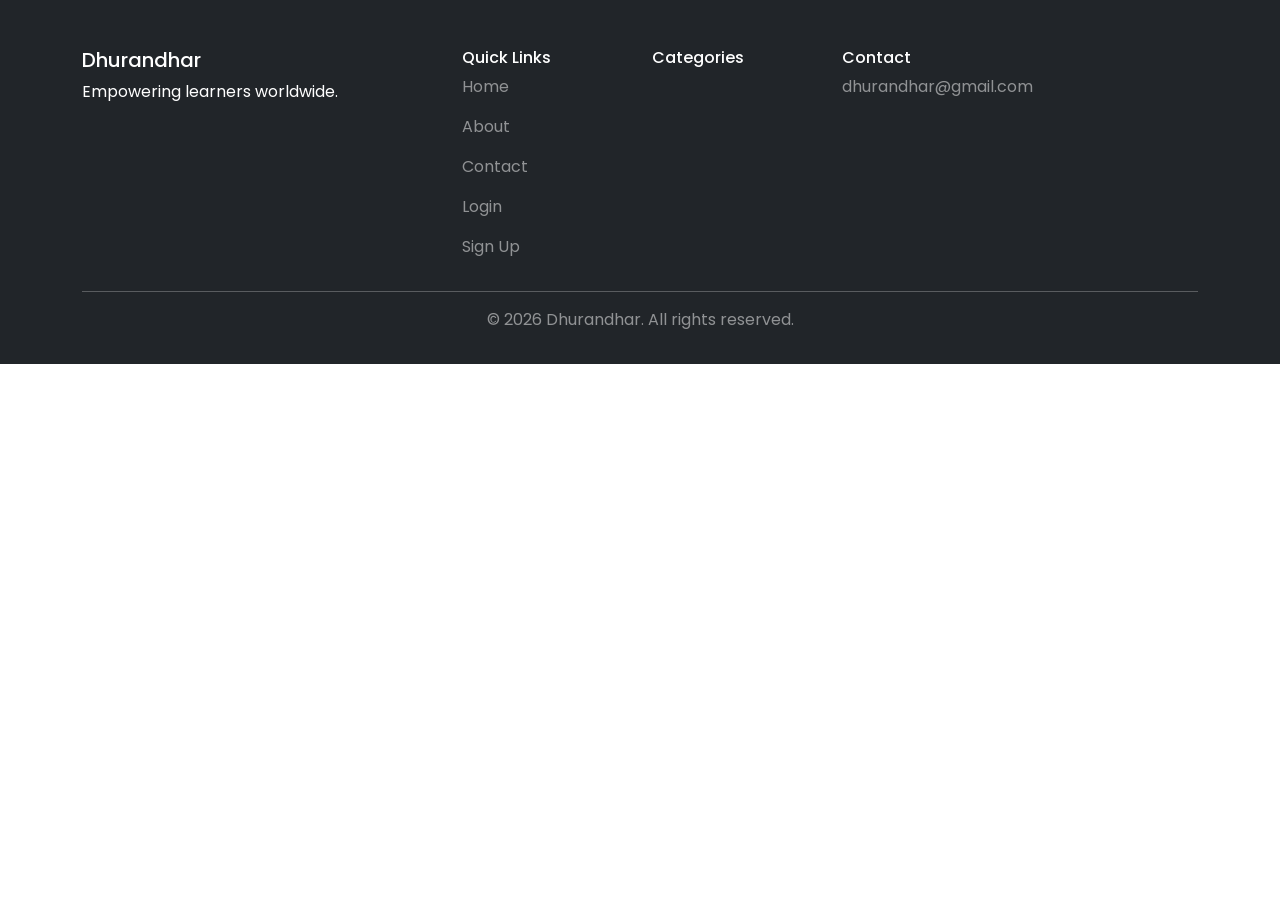
<file: about.html>
<!DOCTYPE html>
<html lang="en">

<head>
    <meta charset="UTF-8">
    <meta name="viewport" content="width=device-width, initial-scale=1.0, viewport-fit=cover">
    <title>Dhurandhar LMS | Learn Without Limits</title>
    <!-- Google Fonts (Poppins) -->
    <link rel="preconnect" href="https://fonts.googleapis.com">
    <link rel="preconnect" href="https://fonts.gstatic.com" crossorigin>
    <link href="https://fonts.googleapis.com/css2?family=Poppins:wght@300;400;500;600;700;800&display=swap"
        rel="stylesheet">
    <!-- Bootstrap 5 CSS -->
    <link href="https://cdn.jsdelivr.net/npm/bootstrap@5.3.0/dist/css/bootstrap.min.css" rel="stylesheet">
    <!-- Font Awesome 6 -->
    <link rel="stylesheet" href="https://cdnjs.cloudflare.com/ajax/libs/font-awesome/6.4.0/css/all.min.css">
    <!-- AOS Animation Library -->
    <link href="https://unpkg.com/aos@2.3.1/dist/aos.css" rel="stylesheet">
    <!-- Custom CSS -->
    <link rel="stylesheet" href="style.css">
</head>
<body>






















 <!-- ==================== FOOTER ==================== -->
    <footer class="bg-dark text-white pt-5 pb-3">
        <div class="container">
            <div class="row">
                <div class="col-md-4">
                    <h5>Dhurandhar</h5>
                    <p>Empowering learners worldwide.</p>
                </div>
                <div class="col-md-2">
                    <h6>Quick Links</h6>
                    <ul class="list-unstyled">
                        <li><a href="index.html" class="text-white-50 text-decoration-none">Home</a></li>
                    </ul>
                     <ul class="list-unstyled">
                        <li><a href="about.html" class="text-white-50 text-decoration-none">About</a></li>
                    </ul>
                     <ul class="list-unstyled">
                        <li><a href="contact.html" class="text-white-50 text-decoration-none">Contact</a></li>
                    </ul>
                     <ul class="list-unstyled">
                        <li><a href="login.html" class="text-white-50 text-decoration-none">Login</a></li>
                    </ul>
                     <ul class="list-unstyled">
                        <li><a href="signUp.html" class="text-white-50 text-decoration-none">Sign Up</a></li>
                    </ul>
                </div>
                <div class="col-md-2">
                    <h6>Categories</h6>
                </div>
                <div class="col-md-4">
                    <h6>Contact</h6>
                    <p class="text-white-50">dhurandhar@gmail.com</p>
                </div>
            </div>
            <hr>
            <p class="text-center text-white-50">© 2026 Dhurandhar. All rights reserved.</p>
        </div>
    </footer>

    <!-- scroll to top button -->
    <button id="scrollTopBtn" class="btn btn-primary rounded-circle position-fixed bottom-0 end-0 m-4"><i
            class="fas fa-arrow-up"></i></button>

    <!-- Bootstrap JS -->
    <script src="https://cdn.jsdelivr.net/npm/bootstrap@5.3.0/dist/js/bootstrap.bundle.min.js"></script>
    <!-- AOS JS -->
    <script src="https://unpkg.com/aos@2.3.1/dist/aos.js"></script>
    <!-- Custom JS -->
    <script src="script.js"></script>
</body>

</html>
</file>
<file: style.css>
:root {
  --primary: #2563EB;
  --secondary: #7C3AED;
  --accent: #06B6D4;
  --white: #ffffff;
  --light-bg: #f8f9fa;
  --dark-bg: #1e1e2f;
  --text-dark: #212529;
  --text-light: #f8f9fa;
  --shadow-sm: 0 4px 12px rgba(0,0,0,0.05);
  --shadow-md: 0 8px 24px rgba(0,0,0,0.08);
  --radius: 18px;
}

body {
  font-family: 'Poppins', sans-serif;
  background-color: var(--white);
  color: var(--text-dark);
  transition: background-color 1.0s, color 1.0s;
}

/* Top bar */
.top-bar a:hover { color: var(--accent) !important; }

/* Navbar link underline animation */
.navbar .nav-link {
  position: relative;
  font-weight: 500;
}
.navbar .nav-link::after {
  content: '';
  position: absolute;
  bottom: 0;
  left: 0;
  width: 0%;
  height: 2px;
  background: var(--primary);
  transition: 0.3s;
}
.navbar .nav-link:hover::after,
.navbar .nav-link.active::after {
  width: 100%;
}

/* Hero section */
.hero-section {
  background: linear-gradient(135deg, #f0f4ff 0%, #ffffff 100%);
  padding: 4rem 0;
}
.hero-float {
  animation: float 6s ease-in-out infinite;
}
@keyframes float {
  0% { transform: translateY(0px); }
  50% { transform: translateY(-15px); }
  100% { transform: translateY(0px); }
}
.floating-shape {
  position: absolute;
  border-radius: 50%;
  background: rgba(37,99,235,0.08);
  z-index: 0;
}
.shape-1 { width: 180px; height: 180px; top: 10%; left: -5%; }
.shape-2 { width: 130px; height: 130px; bottom: 5%; right: -3%; background: rgba(124,58,237,0.1); }

/* Category cards */
.category-card {
  transition: all 0.3s ease;
  border: 1px solid transparent;
}
.category-card:hover {
  transform: translateY(-8px);
  box-shadow: var(--shadow-md);
  border-color: var(--primary);
}
.category-card i {
  transition: 0.3s;
}
.category-card:hover i {
  transform: scale(1.2) rotate(-5deg);
  color: var(--secondary);
}

/* Course cards */
.course-card {
  transition: 0.3s;
  border: 1px solid rgba(0,0,0,0.05);
}
.course-card:hover {
  transform: translateY(-10px);
  box-shadow: 0 20px 35px rgba(0,0,0,0.1);
}
.course-card img {
  transition: 0.4s;
}
.course-card:hover img {
  transform: scale(1.05);
}
.wishlist-icon:hover {
  color: #ff4d6d !important;
  transform: scale(1.2);
}

/* Pricing cards */
.pricing-card {
  transition: 0.3s;
  border: 1px solid rgba(0,0,0,0.05);
}
.pricing-card:hover {
  transform: translateY(-10px);
  box-shadow: 0 20px 35px rgba(0,0,0,0.1);
}

/* Instructor card */
.instructor-card img {
  transition: 0.3s;
}
.instructor-card:hover img {
  transform: scale(1.1);
}

/* Buttons */
.btn-primary {
  background: var(--primary);
  border: none;
  transition: 0.3s;
}
.btn-primary:hover {
  background: var(--secondary);
  transform: scale(1.03);
  box-shadow: 0 10px 20px rgba(37,99,235,0.3);
}
.btn-outline-primary:hover {
  transform: scale(1.03);
}

/* Footer links */
footer a:hover {
  color: white !important;
  padding-left: 5px;
  transition: 0.2s;
}

/* Scroll top */
#scrollTopBtn {
  display: none;
  z-index: 999;
}
</file>
